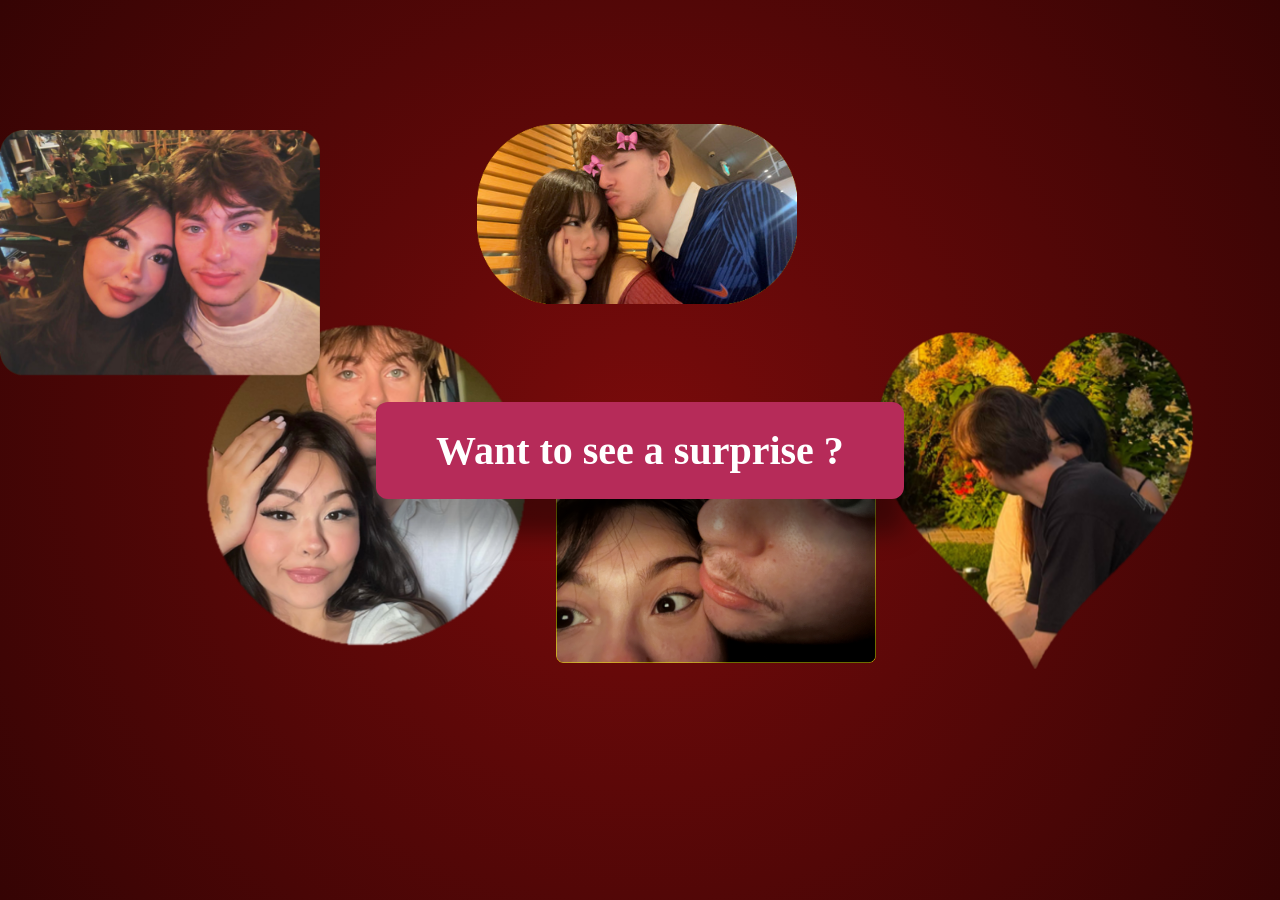
<file: index.html>
<!DOCTYPE html>
<html lang="fr">
<head>
    <meta charset="UTF-8">
    <meta name="viewport" content="width=device-width, initial-scale=1.0">
    <title>Welcome my love</title>
    <link rel="stylesheet" href="style.css">
</head>
<body class="page-accueil" id="corps-page">

    <!-- ÉCRAN D'ACCUEIL (Visible au chargement) -->
    <div id="section-accueil" class="vue-conteneur">

        <!-- Vidéo d'arrière-plan pour la première page -->
        <video autoplay muted loop playsinline class="video-arriere-plan">
            <source src="Videos/Design sans titre.mp4" type="video/mp4">
            Votre navigateur ne supporte pas la lecture de vidéos.
        </video>

        <a id="btn-entrer" href="#" class="gros-bouton">Want to see a surprise ?</a>

        <!-- Images d'oies flottantes -->
        <img src="Images/oie_oie_trim_image.png" class="oie-flottante" alt="oie">
        <img src="Images/oie_jpg.png" class="oie-flottante" alt="oie">
        <img src="Images/oie_oie_oie_trim_image.png" class="oie-flottante" alt="oie">
        <img src="Images/oie_1_jpg.png" class="oie-flottante" alt="oie">
        <img src="Images/oie_2_jpg.png" class="oie-flottante" alt="oie">
    </div>

    <!-- PAGE PRINCIPALE (Cachée au début) -->
    <div id="section-principale" class="vue-section cache">
        <div class="conteneur-amour" id="contenu-principal">
            <h1 class="titre-principal">Here's all the ways I want to express love to you Fabi</h1>
            
            <!-- C'est ici que les langues apparaissent -->
            <div id="liste-langues" class="grille-langues"></div>

            <nav style="margin-top: 40px;">
                <a href="#" id="next" class="gros-bouton cache" style="font-size: 1.1rem; padding: 12px 25px;">Next</a>
            </nav>
        </div>

        <!-- Conteneur pour la suite -->
        <div id="section-suivante" class="conteneur-amour cache">
            <!-- Étape 1 : Visible immédiatement au clic sur Next -->
            <h1 class="titre-principal">6 months of pure hapiness with you, I feel complete by your sides Fabi</h1>
            
            <!-- Étape 2 : Apparaît après 3 secondes -->
            <div id="bloc-cache-3s" style="opacity: 0; transition: opacity 1s ease;">
                <h1 id="titre-principal2" class="titre-principal">Now, one last little surprise !</h1>
            </div>

            <!-- Étape 3 : Apparaît encore après (ex: à 6 secondes) -->
            <div id="bloc-cache-6s" style="opacity: 0; transition: opacity 1s ease; margin-top: 20px;">
                <h1 style="color: #ffb3c6; font-size: 2.3rem; font-family: 'Times New Roman', Times, serif;">I suggest you to go see your mom for the last gifts.</h1>
                <p style="color: #ffb3c6; font-size: 2.3rem; font-family: 'Times New Roman', Times, serif; margin-top: 20px;">Have fun mon bébé d'amour, te amo muitooooooooooo ❤️❤️❤️❤️</p>
            </div>
        </div>

    <!-- Audio persistant -->
    <audio id="musique-fond" preload="auto" loop>
        <source src="Musique/Zezé Di Camargo Luciano É o Amor Ao Vivo.mp3" type="audio/mpeg">
    </audio>

    <script src="animation.js"></script>

    <div id="voile-noir" class="cache"></div>
    
</body>
</html>
</file>
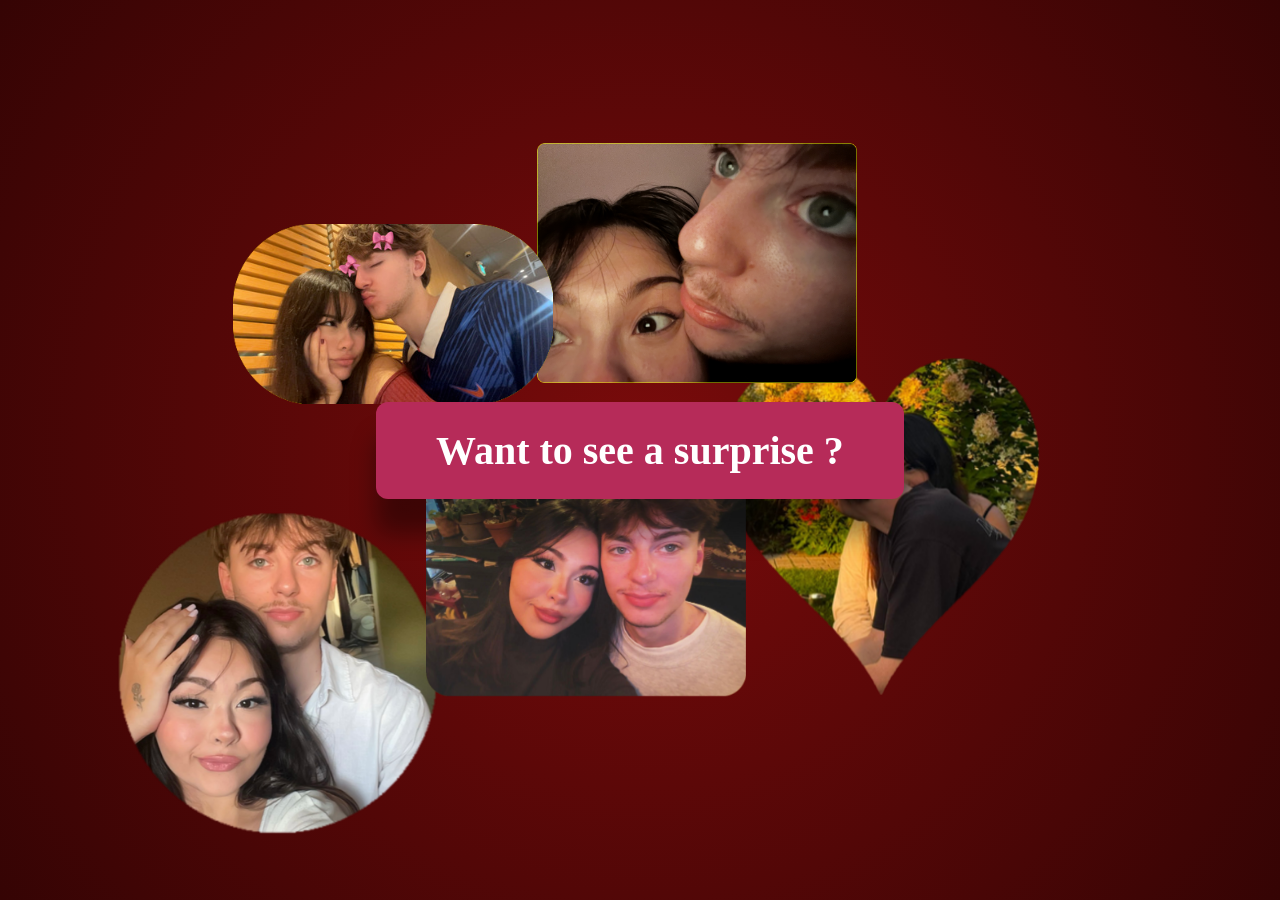
<file: home.html>
<!DOCTYPE html>
<html lang="fr">
<head>
    <meta charset="UTF-8">
    <meta name="viewport" content="width=device-width, initial-scale=1.0">
    <title>Welcome my love</title>
    <link rel="stylesheet" href="style.css">
</head>
<body class="page-accueil" id="corps-page">

    <!-- ÉCRAN D'ACCUEIL (Visible au chargement) -->
    <div id="section-accueil" class="vue-conteneur">
        <a id="btn-entrer" href="#" class="gros-bouton">Want to see a surprise ?</a>

        <!-- Images d'oies flottantes -->
        <img src="Images/oie_oie_trim_image.png" class="oie-flottante" alt="oie">
        <img src="Images/oie_jpg.png" class="oie-flottante" alt="oie">
        <img src="Images/oie_oie_oie_trim_image.png" class="oie-flottante" alt="oie">
        <img src="Images/oie_1_jpg.png" class="oie-flottante" alt="oie">
        <img src="Images/oie_2_jpg.png" class="oie-flottante" alt="oie">
    </div>

    <!-- PAGE PRINCIPALE (Cachée au début) -->
    <div id="section-principale" class="vue-section cache">
        <div class="conteneur-amour" id="contenu-principal">
            <h1 class="titre-principal">Here's all the ways I want to express love to you Fabi</h1>
            
            <!-- C'est ici que les langues apparaissent -->
            <div id="liste-langues" class="grille-langues"></div>

            <nav style="margin-top: 40px;">
                <a href="#" id="next" class="gros-bouton cache" style="font-size: 1.1rem; padding: 12px 25px;">Next</a>
            </nav>
        </div>

        <!-- Conteneur pour la suite -->
        <div id="section-suivante" class="conteneur-amour cache">
            <!-- Étape 1 : Visible immédiatement au clic sur Next -->
            <h1 class="titre-principal">6 months of pure hapiness with you, I feel complete by your sides Fabi</h1>
            
            <!-- Étape 2 : Apparaît après 3 secondes -->
            <div id="bloc-cache-3s" style="opacity: 0; transition: opacity 1s ease;">
                <h1 id="titre-principal2" class="titre-principal">Now, one last little surprise !</h1>
            </div>

            <!-- Étape 3 : Apparaît encore après (ex: à 6 secondes) -->
            <div id="bloc-cache-6s" style="opacity: 0; transition: opacity 1s ease; margin-top: 20px;">
                <h1 style="color: #ffb3c6; font-size: 2.3rem; font-family: 'Times New Roman', Times, serif;">I suggest you to go see your mom for the last gifts.</h1>
                <p style="color: #ffb3c6; font-size: 2.3rem; font-family: 'Times New Roman', Times, serif; margin-top: 20px;">Have fun mon bébé d'amour, te amo muitooooooooooo ❤️❤️❤️❤️</p>
            </div>
        </div>

    <!-- Audio persistant -->
    <audio id="musique-fond" preload="auto" loop>
        <source src="Musique/Zezé Di Camargo Luciano É o Amor Ao Vivo.mp3" type="audio/mpeg">
    </audio>

    <script src="animation.js"></script>
</body>
</html>
</file>
<file: style.css>
/* Réinitialisation de base */
* {
    margin: 0;
    padding: 0;
    box-sizing: border-box;
    font-family: system-ui, -apple-system, sans-serif;
}

/* Fond général de la page (communs aux deux vues) */
body {
    height: 100vh;
    background: radial-gradient(circle at center, #7a0b0b 0%, #350404 100%);
    overflow: hidden;
    position: relative;
}

/* --- STYLE PAGE D'ACCUEIL --- */
.page-accueil {
    height: 100vh;
    display: flex;
    justify-content: center;
    align-items: center;
    background: radial-gradient(circle at center, #7a0b0b 0%, #350404 100%);
    overflow: hidden;
    position: relative;
}

.gros-bouton {
    padding: 25px 60px;
    font-size: 2.5rem;
    font-family: 'Times New Roman', Times, serif;
    font-weight: bold;
    text-decoration: none;
    color: #ffffff;
    background-color: #b62b59;
    border-radius: 12px;
    box-shadow: 0 35px 25px rgba(0, 0.4, 0.4, 0.4);
    transition: transform 0.4s ease, background-color 0.2s ease, opacity 0.4s ease;
    z-index: 10;
}

.gros-bouton:hover {
    background-color: #f83a73;
    transform: scale(1.05);
}

.gros-bouton:active {
    transform: scale(0.98);
}

/* --- STYLE DES OIES FLOTTANTES --- */
.oie-flottante {
    position: absolute; /* Fixe le positionnement par rapport à la page entière */
    width: 340px; 
    height: auto;
    pointer-events: auto;
    z-index: 5;
    will-change: transform;
    left: 0; /* Important pour que le translate(0,0) commence bien tout à gauche */
    top: 0;  /* Important pour que le translate(0,0) commence bien tout en haut */
}

/* Empêche le comportement de glissement natif des images qui bloque le script JS */
.oie-flottante {
    user-select: none;
    -webkit-user-drag: none;
    cursor: grab;
}

.oie-flottante:active {
    cursor: grabbing;
}

/* --- STYLE COMMUN AUX CŒURS --- */
.coeurSimple,
.coeurDoubleStyle,
.coeurDouble {
    position: fixed;
    pointer-events: none;
    user-select: none;
    z-index: 5;
    transform: translate(-50%, -50%) scale(0);
    animation: propagerCoeur forwards;
}

@keyframes propagerCoeur {
    0% {
        opacity: 1;
        transform: translate(-50%, -50%) scale(0.2) rotate(0deg);
    }
    70% {
        opacity: 1;
    }
    85% {
        opacity: 0.8;
    }
    100% {
        opacity: 0;
        transform: translate(calc(-50% + var(--move-x)), calc(-50% + var(--move-y))) scale(1.3) rotate(var(--rot));
    }
}


/* --- PAGE 2 --- */
/* --- GESTION DES DEUX VUES --- */
.vue-conteneur {
    width: 100%;
    height: 100vh;
    display: flex;
    justify-content: center;
    align-items: center;
    position: relative;
}

.vue-section {
    width: 100%;
    height: 100vh;
    position: relative;
}

.cache {
    display: none !important;
    opacity: 0;
    pointer-events: none;
}

#section-principale {
    opacity: 0;
    transform: translateY(20px);
    transition: opacity 1.8s ease, transform 1.8s ease;
}

/* Quand on ajoute la classe .visible, l'animation se lance à coup sûr */
#section-principale.visible {
    opacity: 1;
    transform: translateY(0);
}

.conteneur-amour {
    display: flex;
    flex-direction: column;
    align-items: center;
    justify-content: center;
    height: 100vh;
    text-align: center;
    color: #ffffff;
    padding: 20px;
    box-sizing: border-box;
}

.titre-principal {
    font-size: 4rem;
    font-family: 'Times New Roman', Times, serif;
    margin-bottom: 150px;
    text-shadow: 0 4px 15px rgba(0,0,0,0.6);
    color: #ffffff; /* Un joli rose pastel doux */
}

.grille-langues {
    display: flex;
    flex-wrap: wrap;
    justify-content: center;
    gap: 12px;
    max-width: 800px;
}

/* Style de chaque phrase qui apparaît */
.phrase-langue {
    font-family: 'Times New Roman', Times, serif;
    font-size: 1.8rem;
    color: #ffffff;
    background: rgba(255, 255, 255, 0.08);
    padding: 8px 16px;
    border-radius: 20px;
    border: 1px solid rgb(255, 255, 255);
    opacity: 0;
    transform: translateY(15px);
    animation: apparitionDouce 0.6s ease forwards;
}

@keyframes apparitionDouce {
    to {
        opacity: 1;
        transform: translateY(0);
    }
}

/* Style de la vidéo d'arrière-plan de l'accueil */
.video-arriere-plan {
    position: absolute;
    top: 0;
    left: 0;
    width: 100%;
    height: 100%;
    object-fit: cover; /* Permet à la vidéo de remplir tout l'écran sans se déformer */
    z-index: -1; /* Place la vidéo derrière le contenu textuel et les boutons */
    pointer-events: none; /* Empêche la vidéo de bloquer les clics de souris */
}


#voile-noir {
    position: fixed;
    top: 0;
    left: 0;
    width: 100vw;
    height: 100vh;
    background-color: #000000;
    z-index: 9999; /* Toujours au-dessus de tout le reste */
    opacity: 0;
    pointer-events: none;
    transition: opacity 2s ease; /* Durée du fondu noir (ici 2 secondes) */
}

/* Quand il n'est plus en .cache et qu'on active la transition */
#voile-noir.fondu-actif {
    opacity: 1;
    pointer-events: auto;
}
</file>
